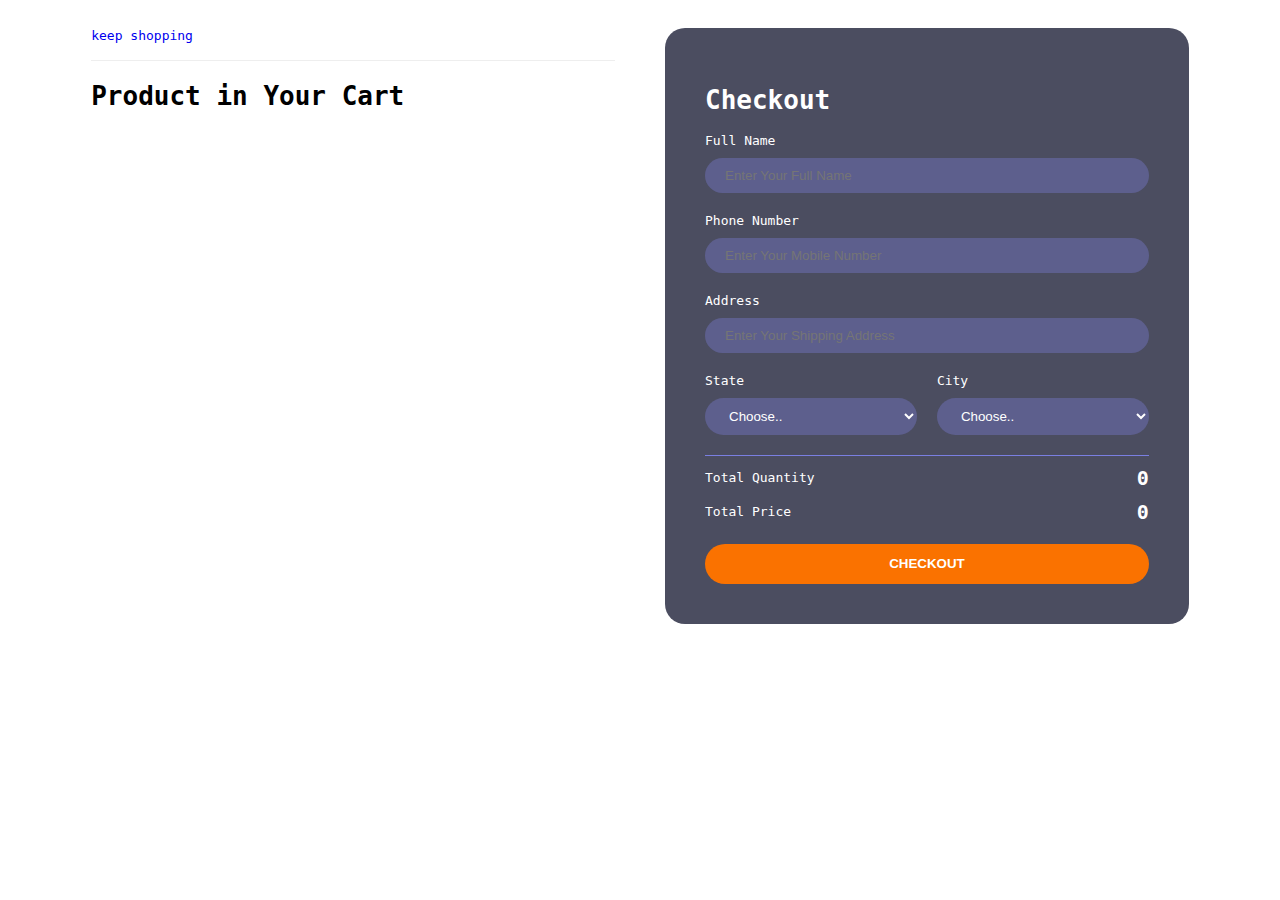
<file: checkout.html>
<!DOCTYPE html>
<html lang="en">
<head>
    <meta charset="UTF-8">
    <meta name="viewport" content="width=device-width, initial-scale=1.0">
    <title>Checkout Page</title>
    <link rel="stylesheet" href="style.css">
</head>
<body>
    
<div class="container">
    <div class="checkoutLayout">

        
        <div class="returnCart">
            <a href="product.html">keep shopping</a>
            <h1>Product in Your Cart</h1>
            <div class="list">

                <div class="item">
                    <img src="images/1.webp">
                    <div class="info">
                        <div class="name">PRODUCT 1</div>
                        <div class="price">22/1 product</div>
                    </div>
                    <div class="quantity">5</div>
                    <div class="returnPrice">433.3</div>
                </div>

            </div>
        </div>


        <div class="right">
            <h1>Checkout</h1>

            <div class="form">
                <div class="group">
                    <label for="name" >Full Name</label>
                    <input type="text" name="name" id="name" placeholder="Enter Your Full Name" required>
                </div>
    
                <div class="group">
                    <label for="phone">Phone Number</label>
                    <input type="text" name="phone" id="phone" placeholder="Enter Your Mobile Number" required>
                </div>
    
                <div class="group">
                    <label for="address">Address</label>
                    <input type="text" name="address" id="address" placeholder="Enter Your Shipping Address" required>
                </div>
    
                <div class="group">
                    <label for="country">State</label>
                    <select name="country" id="country">
                        <option value="">Choose..</option>
                        <option value="">Uttar Pradesh</option>
                        <option value="">Maharastra</option>
                        <option value="">Aandhra Pradesh</option>
                        <option value="">West Bengal</option>
                    </select>
                </div>
    
                <div class="group">
                    <label for="city">City</label>
                    <select name="city" id="city">
                        <option value="">Choose..</option>
                        <option value="">Lucknow</option>
                        <option value="">Sultanpur</option>
                        <option value="">Mumbai</option>
                        <option value="">Pune</option>
                        <option value="">Hyderabad</option>
                        <option value="">kazipet</option>
                        <option value="">Kolkata</option>
                        <option value="">Murshidabad</option>
                    </select>
                </div>
            </div>
            <div class="return">
                <div class="row">
                    <div>Total Quantity</div>
                    <div class="totalQuantity">70</div>
                </div>
                <div class="row">
                    <div>Total Price</div>
                    <div class="totalPrice">900</div>
                </div>
            </div>
            <a href="payment.html">
            <button class="buttonCheckout">CHECKOUT</button>
        </a>
            </div>
    </div>
</div>


<script src="checkout.js"></script>

</body>
</html>
</file>
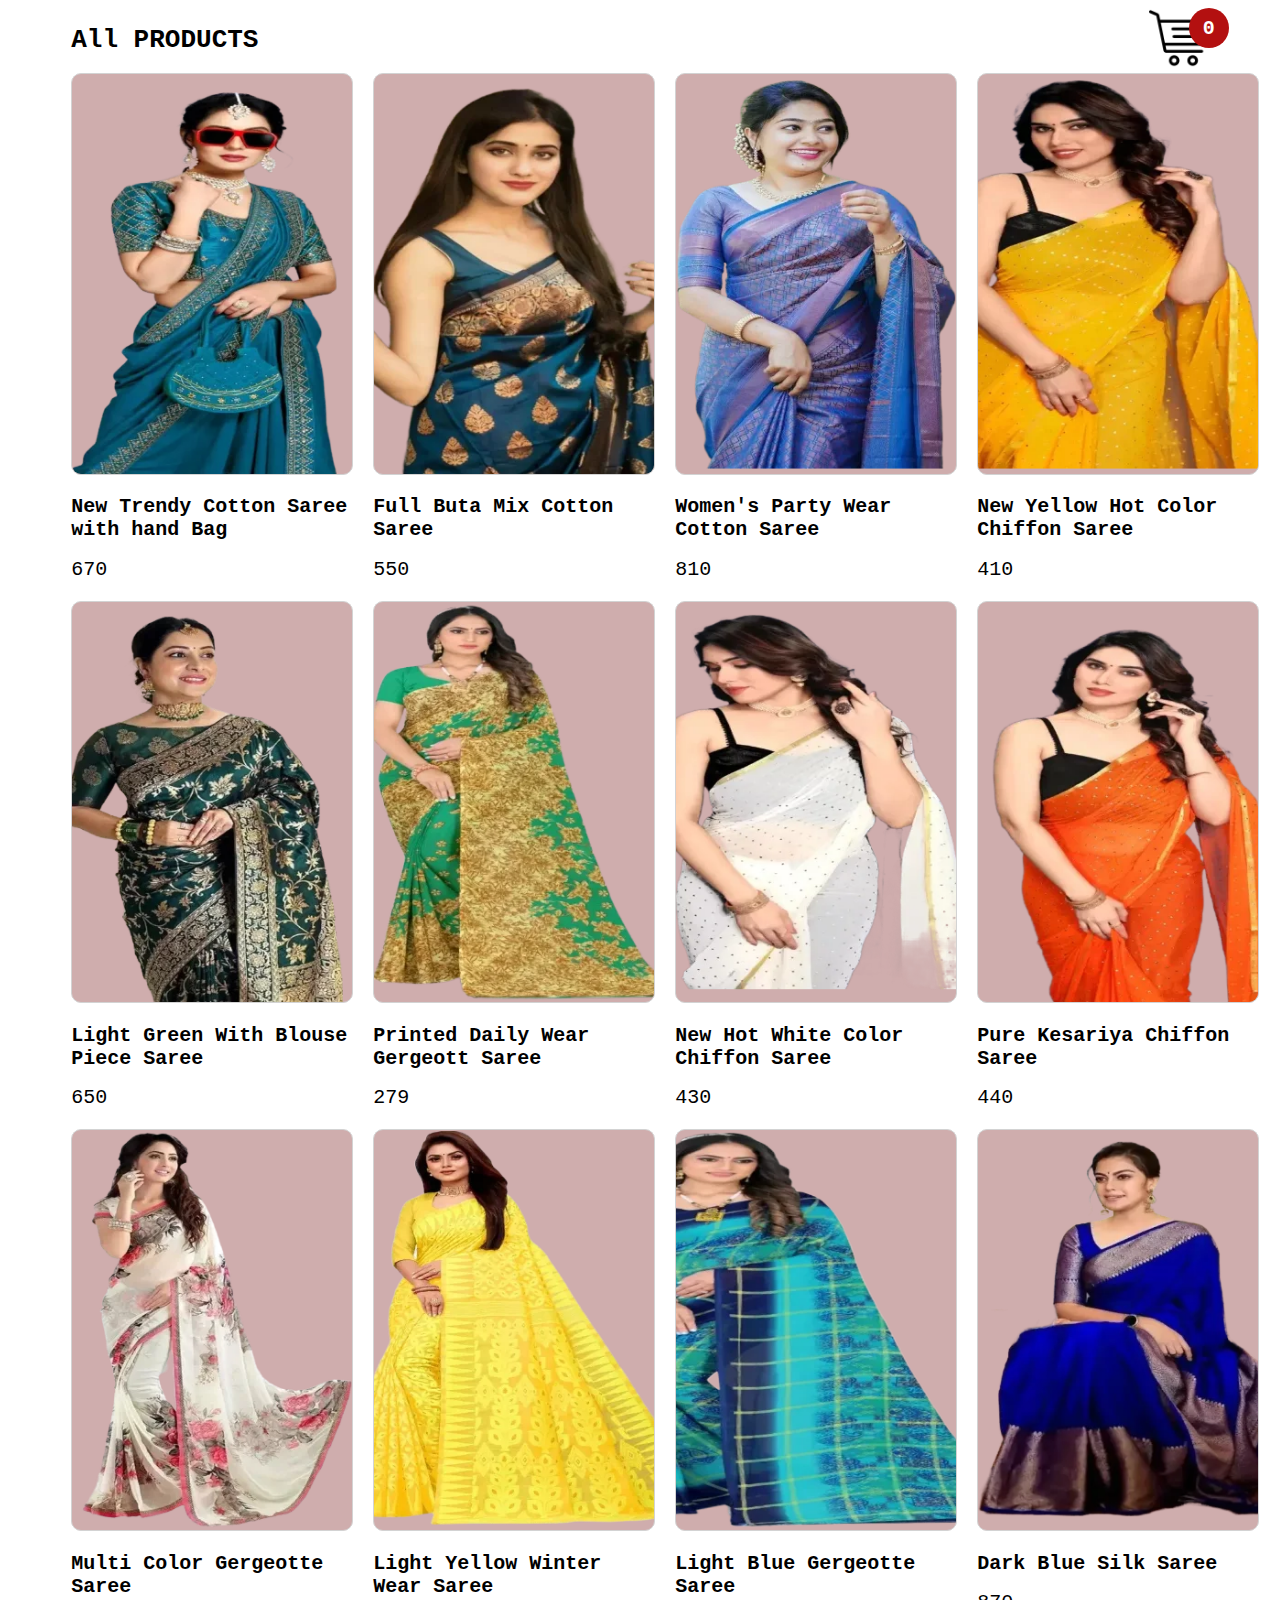
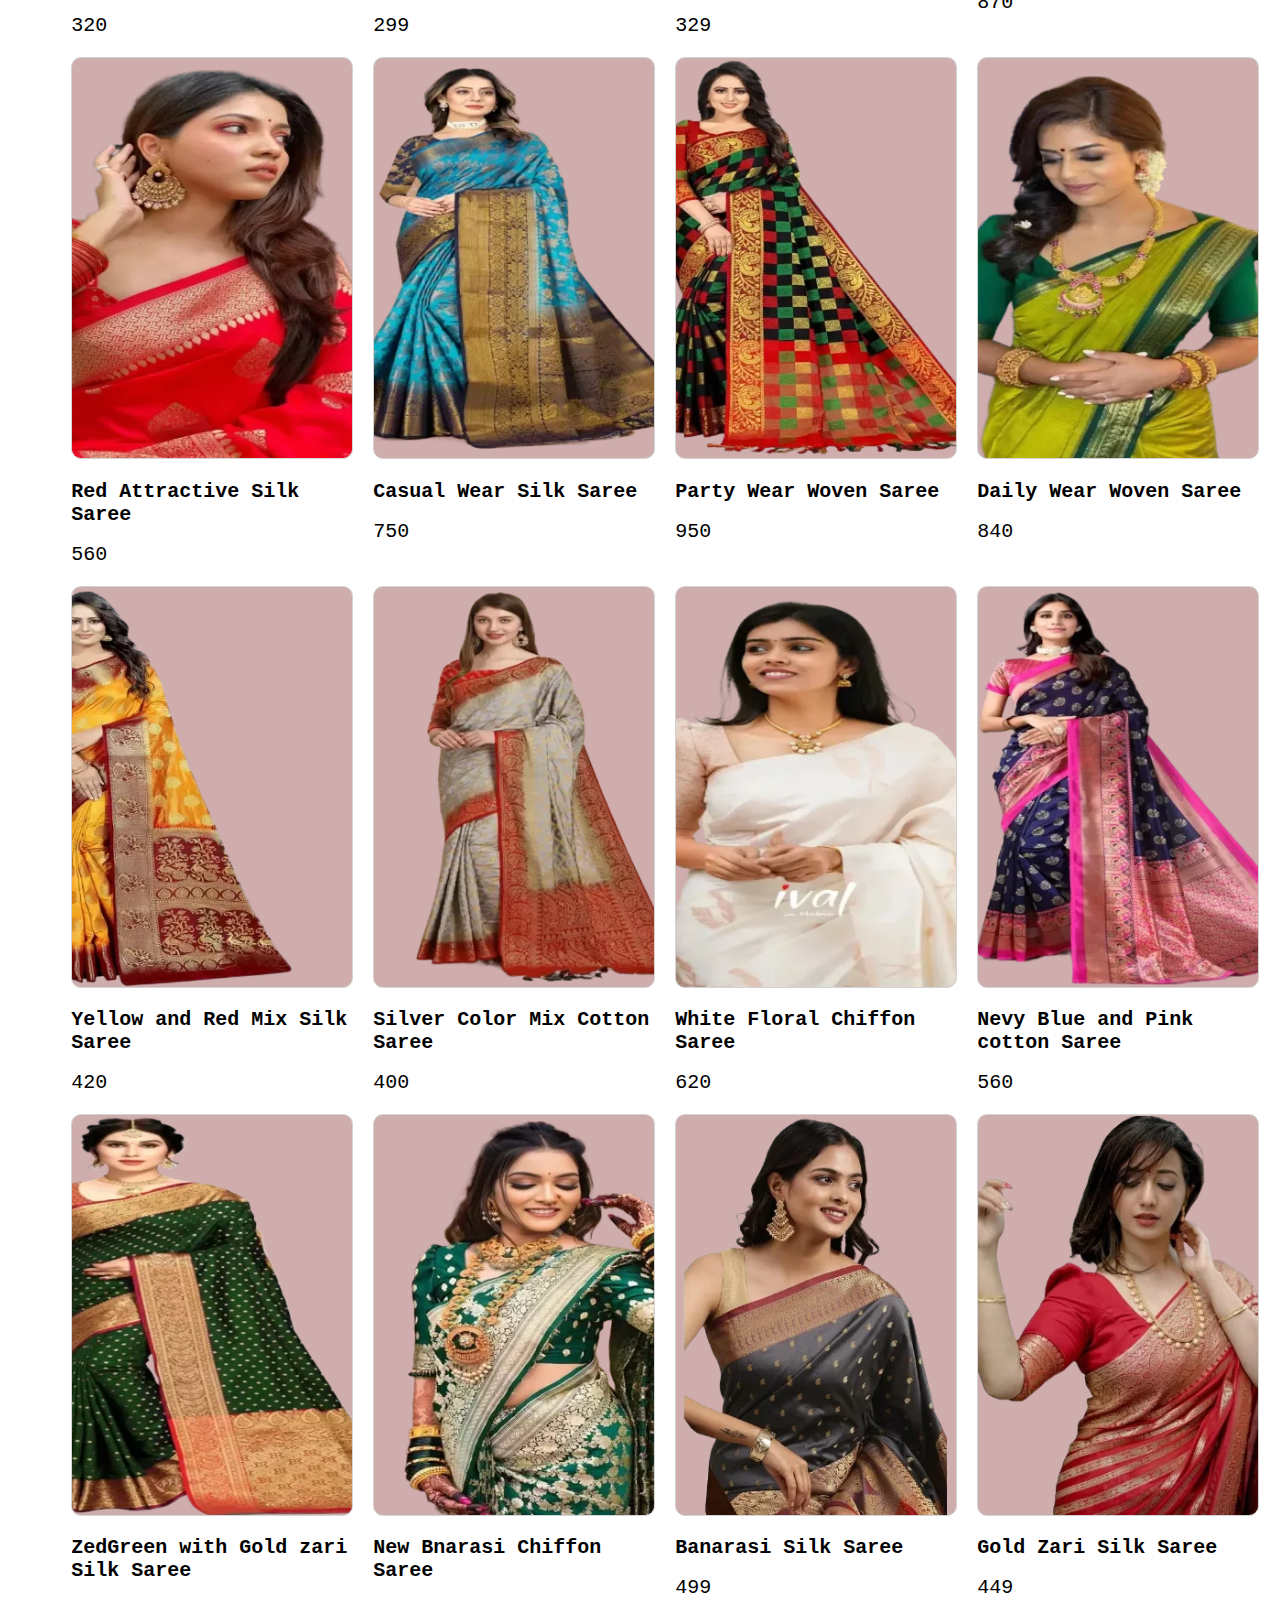
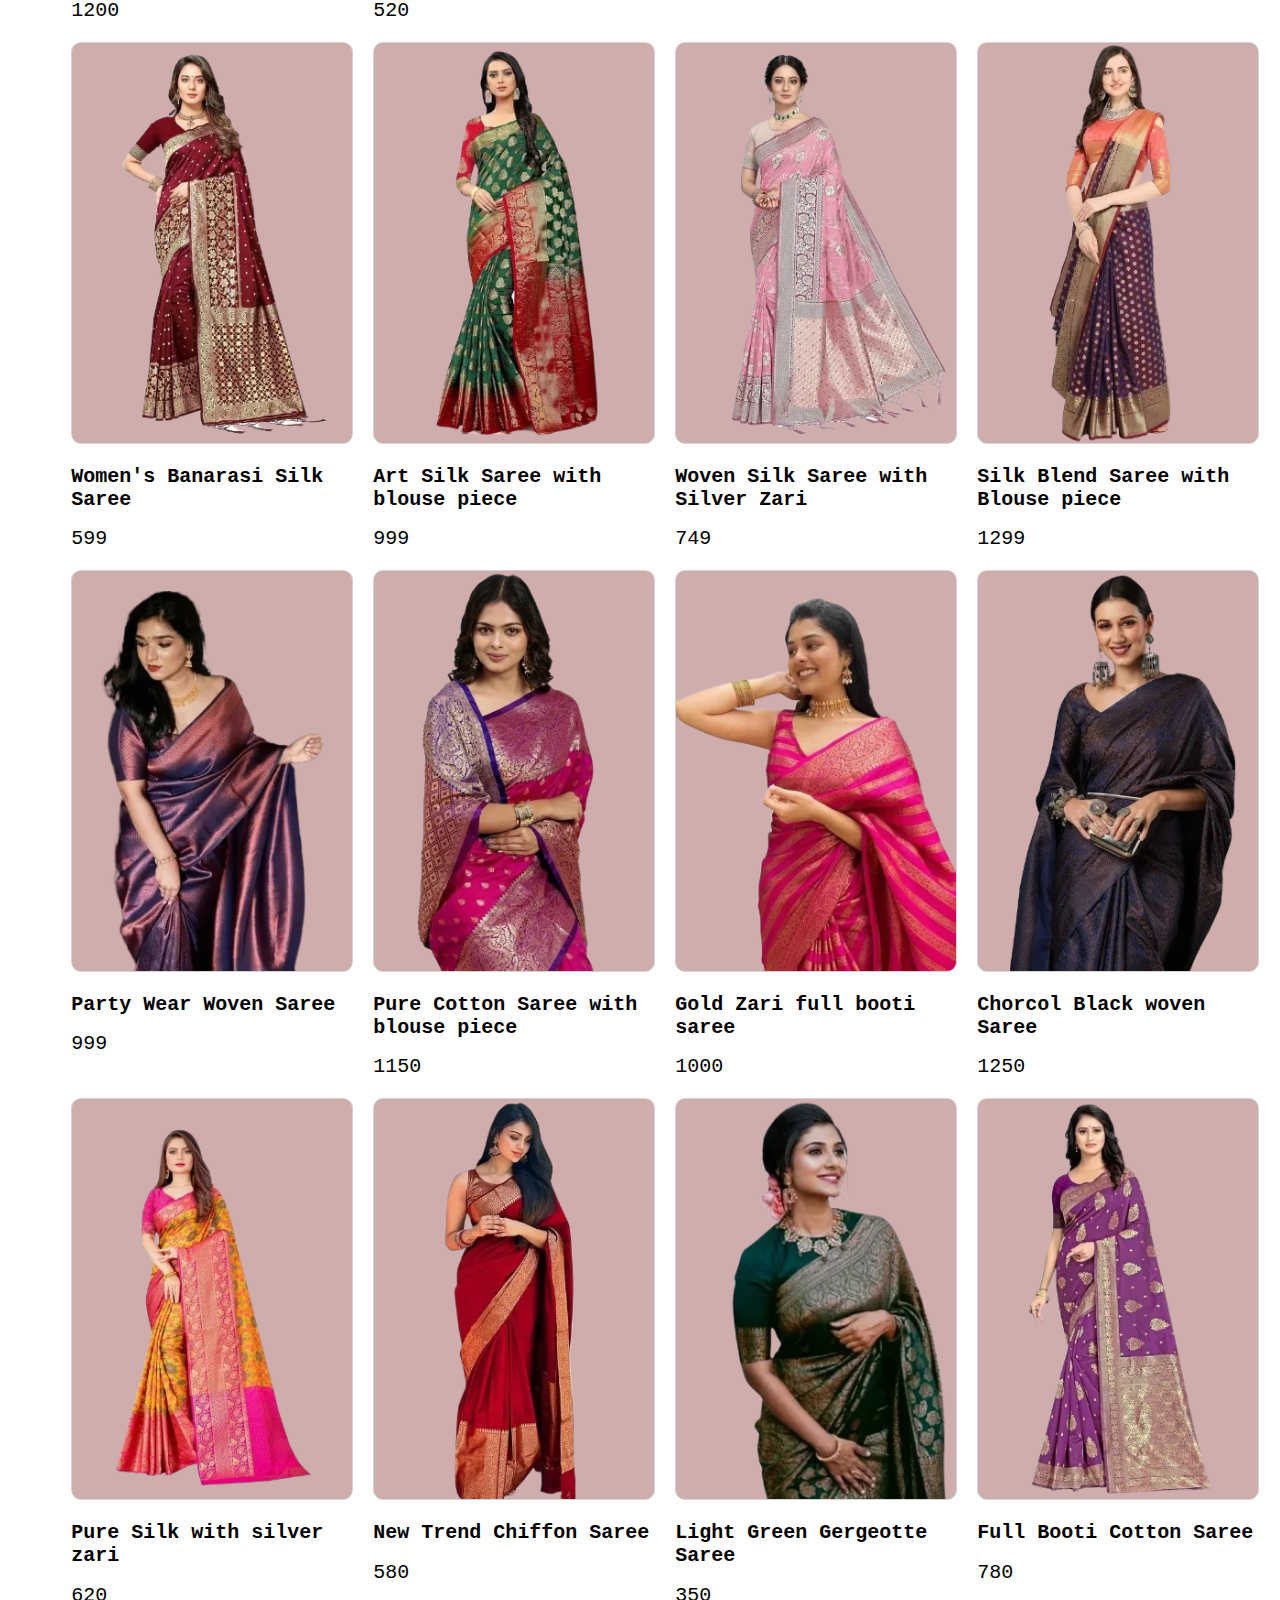
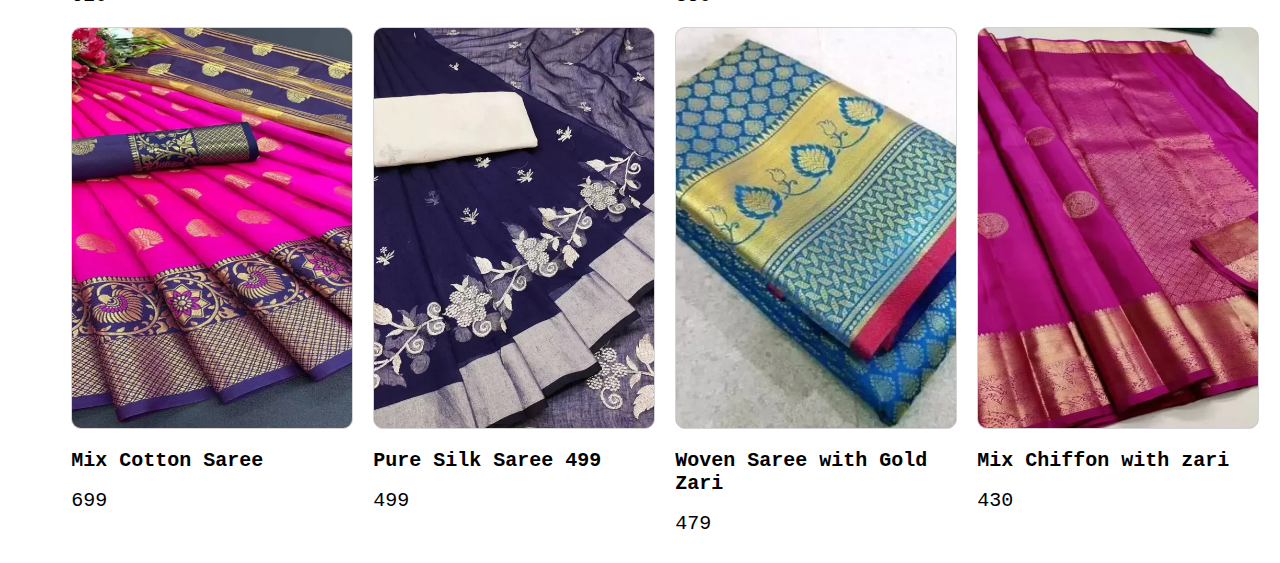
<file: product.html>
<!DOCTYPE html>
<html lang="en">
<head>
    <meta charset="UTF-8">
    <meta name="viewport" content="width=device-width, initial-scale=1.0">
    <title>Product Details Page</title>
    <link rel="stylesheet" href="style.css">
</head>
<body>

   <div class="container">
        <header>
            <h1>All PRODUCTS</h1>
            <div class="iconCart">
                <img src="icon.png">
                <div class="totalQuantity">0</div>
            </div>
        </header>

        <div class="listProduct">

            <div class="item">
                <img src="images/1.webp" alt="">
                <h2>Hot Yellow Saree</h2>
                <div class="price">550</div>
                <button>Add To Cart</button>
            </div>

        </div>
    </div>

    <div class="cart">
        <h2>
           Your CART
        </h2>

        <div class="listCart">


            <div class="item">
                <img src="images/1.webp">
                <div class="content">
                    <div class="name">Hot Yellow Saree</div>
                    <div class="price">550 / Product</div>
                </div>
                <div class="quantity">
                    <button>-</button>
                    <span class="value">3</span>
                    <button>+</button>
                </div>
            </div>


        </div>

        <div class="buttons">
            <div class="close">
                CLOSE
            </div>
            <div class="checkout">
                <a href="checkout.html">CHECKOUT</a>
            </div>
        </div>
    </div>


    <script src="app.js"></script>
    
</body>
</html>
</file>
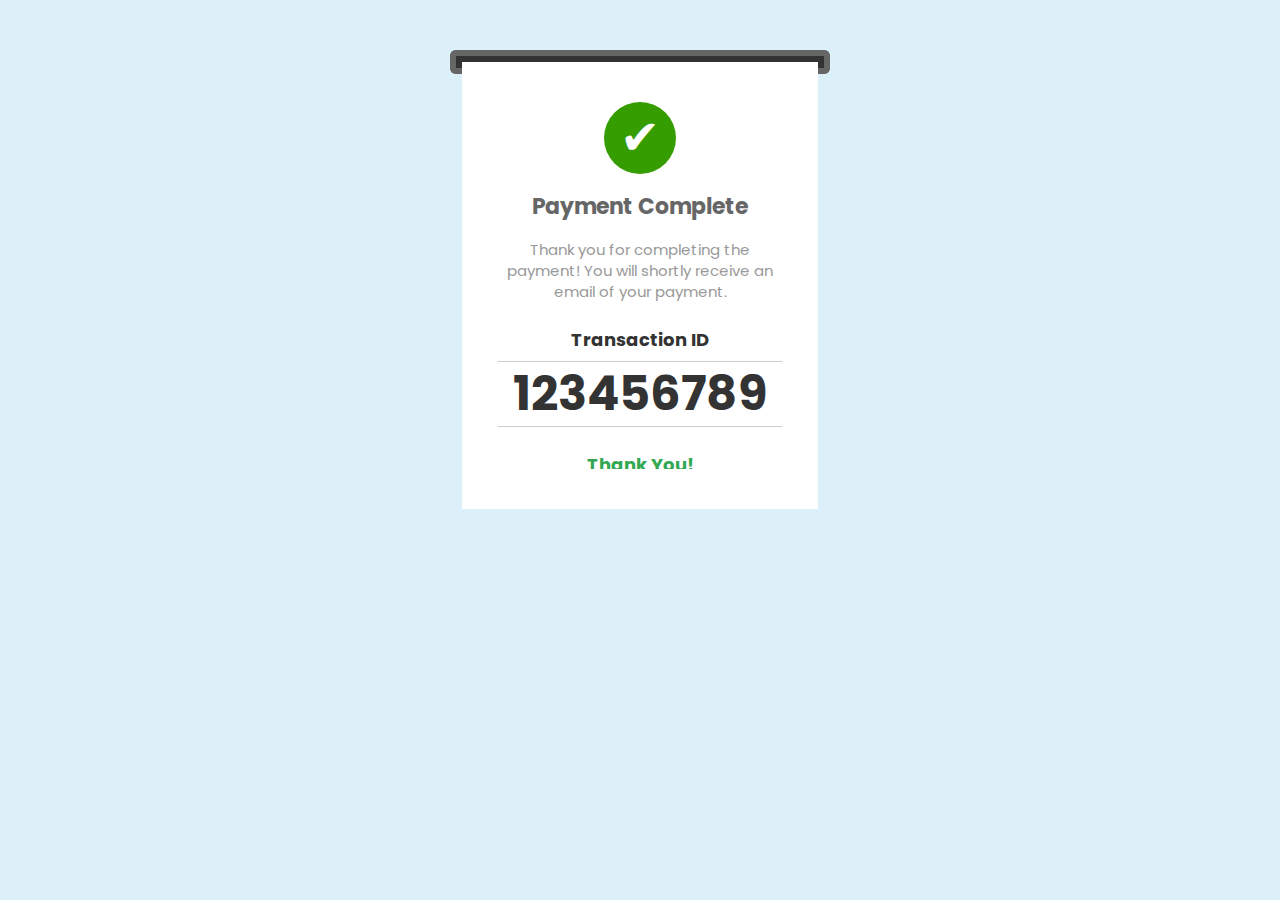
<file: success.html>
<!DOCTYPE html>
<html lang="en">

<head>
    <meta charset="UTF-8">
    <link rel="icon" href="images/dollar.png" type="image/png" sizes="16x16">
    <title>Payment Success</title>
    <link href="https://fonts.googleapis.com/css2?family=Poppins:wght@500&display=swap" rel="stylesheet">
</head>
<style>
    body {
        background: #dcf0fa;
    }

    .container {
        max-width: 380px;
        margin: 50px auto;
        overflow: hidden;
    }

    .printer-top {
        z-index: 1;
        border: 6px solid #666666;
        height: 6px;
        border-bottom: 0;
        border-radius: 6px 6px 0 0;
        background: #333333;
    }

    .printer-bottom {
        z-index: 0;
        border: 6px solid #666666;
        height: 6px;
        border-top: 0;
        border-radius: 0 0 6px 6px;
        background: #333333;
    }

    .paper-container {
        position: relative;
        overflow: hidden;
        height: 467px;
    }

    .paper {
        background: #ffffff;
        font-family: 'Poppins', sans-serif;
        height: 447px;
        position: absolute;
        z-index: 2;
        margin: 0 12px;
        margin-top: -12px;
        animation: print 5000ms cubic-bezier(0.68, -0.55, 0.265, 0.9) infinite;
        -moz-animation: print 5000ms cubic-bezier(0.68, -0.55, 0.265, 0.9) infinite;
    }

    .main-contents {
        margin: 0 12px;
        padding: 24px;
    }

    <!---Paper Jagged Edge-->
    .jagged-edge {
        position: relative;
        height: 20px;
        width: 100%;
        margin-top: -1px;
    }

    .jagged-edge:after {
        content: "";
        display: block;
        position: absolute;
        bottom: 20px;
        left: 0;
        right: 0;
        height: 20px;
        background: linear-gradient(45deg,
            transparent 33.333%,
            #ffffff 33.333%,
            #ffffff 66.667%,
            transparent 66.667%),
            linear-gradient(-45deg,
            transparent 33.333%,
            #ffffff 33.333%,
            #ffffff 66.667%,
            transparent 66.667%);
        background-size: 16px 40px;
        background-position: 0 -20px;
    }

    .success-icon {
        text-align: center;
        font-size: 48px;
        height: 72px;
        background: #359d00;
        border-radius: 50%;
        width: 72px;
        height: 72px;
        margin: 16px auto;
        color: #fff;
    }

    .success-title {
        font-size: 22px;
        font-family: 'Poppins', sans-serif;
        text-align: center;
        color: #666;
        font-weight: bold;
        margin-bottom: 16px;
    }

    .success-description {
        font-size: 15px;
        font-family: 'Poppins', sans-serif;
        line-height: 21px;
        color: #999;
        text-align: center;
        margin-bottom: 24px;
    }

    .order-details {
        text-align: center;
        color: #333;
        font-weight: bold;

    }

    .order-number-label {
        font-size: 18px;
        margin-bottom: 8px;
    }

    .order-number {
        border-top: 1px solid #ccc;
        border-bottom: 1px solid #ccc;
        line-height: 48px;
        font-size: 48px;
        padding: 8px 0;
        margin-bottom: 24px;
    }
    
    .complement {
        font-size: 18px;
        margin-bottom: 8px;
        color: #32a852;
    }

    
    
    @keyframes print {
        0% {
            transform: translateY(-90%);
        }

        100% {
            transform: translateY(0%);
        }
    }

    @-webkit-keyframes print {
        0% {
            -webkit-transform: translateY(-90%);
        }

        100% {
            -webkit-transform: translateY(0%);
        }
    }

    @-moz-keyframes print {
        0% {
            -moz-transform: translateY(-90%);
        }

        100% {
            -moz-transform: translateY(0%);
        }
    }

    @-ms-keyframes print {
        0% {
            -ms-transform: translateY(-90%);
        }

        100% {
            -ms-transform: translateY(0%);
        }
    }
</style>

<body>
    <div class="container">
        <div class="printer-top"></div>

        <div class="paper-container">
            <div class="printer-bottom"></div>

            <div class="paper">
                <div class="main-contents">
                    <div class="success-icon">&#10004;</div>
                    <div class="success-title">
                        Payment Complete
                    </div>
                    <div class="success-description">
                        Thank you for completing the payment! You will shortly receive an email of your payment.
                    </div>
                    <div class="order-details">
                        <div class="order-number-label">Transaction ID</div>
                        <div class="order-number">123456789</div>
                        <div class="complement">Thank You!</div>
                    </div>
                </div>
                <div class="jagged-edge"></div>
            </div>
        </div>
    </div>
</body>
</html>
</file>
<file: style.css>
body{
    font-family: monospace;
    overflow-x: hidden;
    font-synthesis: 15px;
}
a{
    text-decoration: none;
}
.container{
    width: 1200px;
    margin: auto;
    max-width: 90%;
    transition: transform 1s;
}
header img{
    width: 60px;
}
header{
    display: flex;
    align-items: center;
    justify-content: space-between;
}
header .iconCart{
    position: relative;
    z-index: 1;
}
header .totalQuantity{
    position: absolute;
    top: 0;
    right: 0;
    font-size: x-large;
    background-color: #b31010;
    width: 40px;
    height: 40px;
    color: #fff;
    font-weight: bold;
    display: flex;
    justify-content: center;
    align-items: center;
    border-radius: 50%;
    transform: translateX(20px);
}
.listProduct{
    display: grid;
    grid-template-columns: repeat(4, 1fr);
    gap: 20px;
}
.listProduct .item img{
    background-color: #cfadad;
    width: 280px;
    height: 400px;
    border-radius: 10px;
    border: 1px solid lightgray;
    object-fit: cover;
}
.listProduct .item{
    position:relative;
}
.listProduct .item h2{
    font-weight: 700;
    font-size: x-large;
}
.listProduct .item .price{
    font-size: x-large;
}

.listProduct .item button{
    position: absolute;
    top: 50%;
    left: 50%;
    background-color: #e6572c;
    color: #fff;
    width: 50%;
    border: none;
    padding: 20px 30px;
    box-shadow: 0 10px 50px #000;
    cursor: pointer;
    transform: translateX(-50%) translateY(100px);
    opacity: 0;
}
.listProduct .item:hover button{
    transition:  0.5s;
    opacity: 1;
    transform: translateX(-50%) translateY(0);
}
.cart{
    color: #fff;
    position: fixed;
    width: 400px;
    max-width: 80vw;
    height: 100vh;
    background-color: #0E0F11;
    top: 0px;
    right: -100%;
    display: grid;
    grid-template-rows: 50px 1fr 50px;
    gap: 20px;
    transition: right 1s;
}

.cart .buttons .checkout{
    background-color: #E8BC0E;
    color: #000;
}
.cart h2{
    color: #E8BC0E;
    padding: 20px;
    height: 30px;
    margin: 0;
}


.cart .listCart .item{
    display: grid;
    grid-template-columns: 50px 1fr 70px;
    align-items: center;
    gap: 20px;
    margin-bottom: 20px;
    
}
.cart .listCart img{
    width: 100%;
    height: 70px;
    object-fit: cover;
    border-radius: 10px;
}
.cart .listCart .item .name{
    font-weight: bold;
}
.cart .listCart .item .quantity{
    display: flex;
    justify-content: end;
    align-items: center;
}
.cart .listCart .item .quantity span{
    display: block;
    width: 50px;
    text-align: center;
}

.cart .listCart{
    padding: 20px;
    overflow: auto;
}
.cart .listCart::-webkit-scrollbar{
    width: 0;
}

.cart .buttons{
    display: grid;
    grid-template-columns: repeat(2, 1fr);
    text-align: center;
}
.cart .buttons div{
    background-color: #000;
    display: flex;
    justify-content: center;
    align-items: center;
    font-weight: bold;
    cursor: pointer;
}
.cart .buttons a{
    color: #fff;
    text-decoration: none;
}

.checkoutLayout{
    display: grid;
    grid-template-columns: repeat(2, 1fr);
    gap: 50px;
    padding: 20px;
}
.checkoutLayout .right{
    background-color: #4b4d60;
    border-radius: 20px;
    padding: 40px;
    color: #fff;
}
.checkoutLayout .right .form{
    display:grid;
    grid-template-columns: repeat(2, 1fr);
    gap: 20px;
    border-bottom: 1px solid #7a7fe2;
    padding-bottom: 20px;
}
.checkoutLayout .form h1,
.checkoutLayout .form .group:nth-child(-n+3){
    grid-column-start: 1;
    grid-column-end: 3;
}
.checkoutLayout .form input, 
.checkoutLayout .form select
{
    width: 100%;
    padding: 10px 20px;
    box-sizing: border-box;
    border-radius: 20px;
    margin-top: 10px;
    border:none;
    background-color: #5d5f8d;
    color: #fff;
}
.checkoutLayout .right .return .row{
    display: flex;
    justify-content: space-between;
    align-items: center;
    margin-top: 10px;
}
.checkoutLayout .right .return .row div:nth-child(2){
    font-weight: bold;
    font-size: x-large;
}
.buttonCheckout{
    width: 100%;
    height: 40px;
    border: none;
    border-radius: 20px;
    background-color: #FA7200;
    margin-top: 20px;
    font-weight: bold;
    color: #fff;


}
.returnCart h1{
    border-top: 1px solid #eee;  
    padding: 20px 0;
}
.returnCart .list .item img{
    height: 80px;
}
.returnCart .list .item{
    display: grid;
    grid-template-columns: 80px 1fr  50px 80px;
    align-items: center;
    gap: 20px;
    margin-bottom: 30px;
    padding: 0 10px;
    box-shadow: 0 10px 20px #5555;
    border-radius: 20px;
}
.returnCart .list .item .name,
.returnCart .list .item .returnPrice{
    font-size: large;
    font-weight: bold;
}

@media screen and (max-width: 600px) {
    
  
.listProduct{
    display: grid;
    grid-template-columns: repeat(1, 1fr);
    gap: 20px;
}
.checkoutLayout{
    display: inline-block;
    grid-template-columns: repeat(2, 1fr);
    gap: 50px;
    padding: 0px;
}
.listProduct .item img{
    background-color: #cfadad;
    width: 345px;
    height: 400px;
    border-radius: 10px;
    border: 1px solid lightgray;
    object-fit: cover;
}
}
</file>
